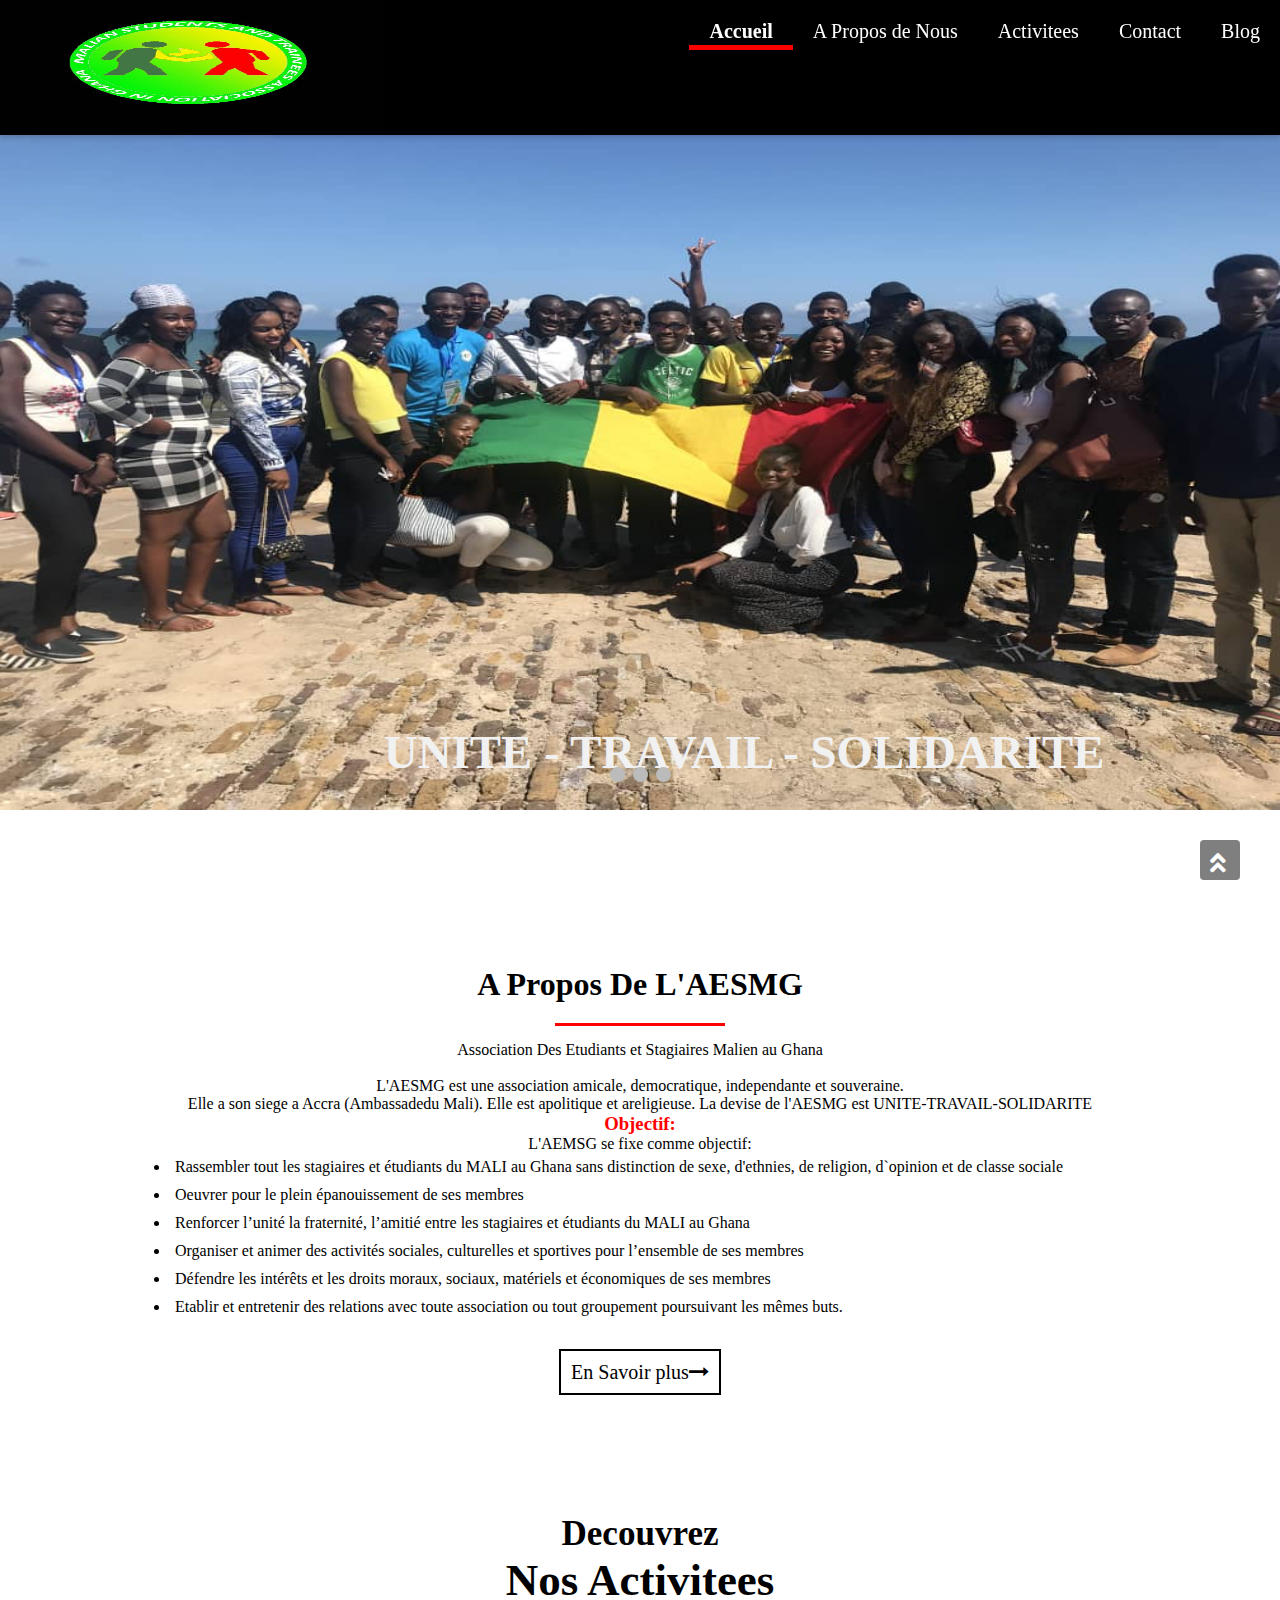
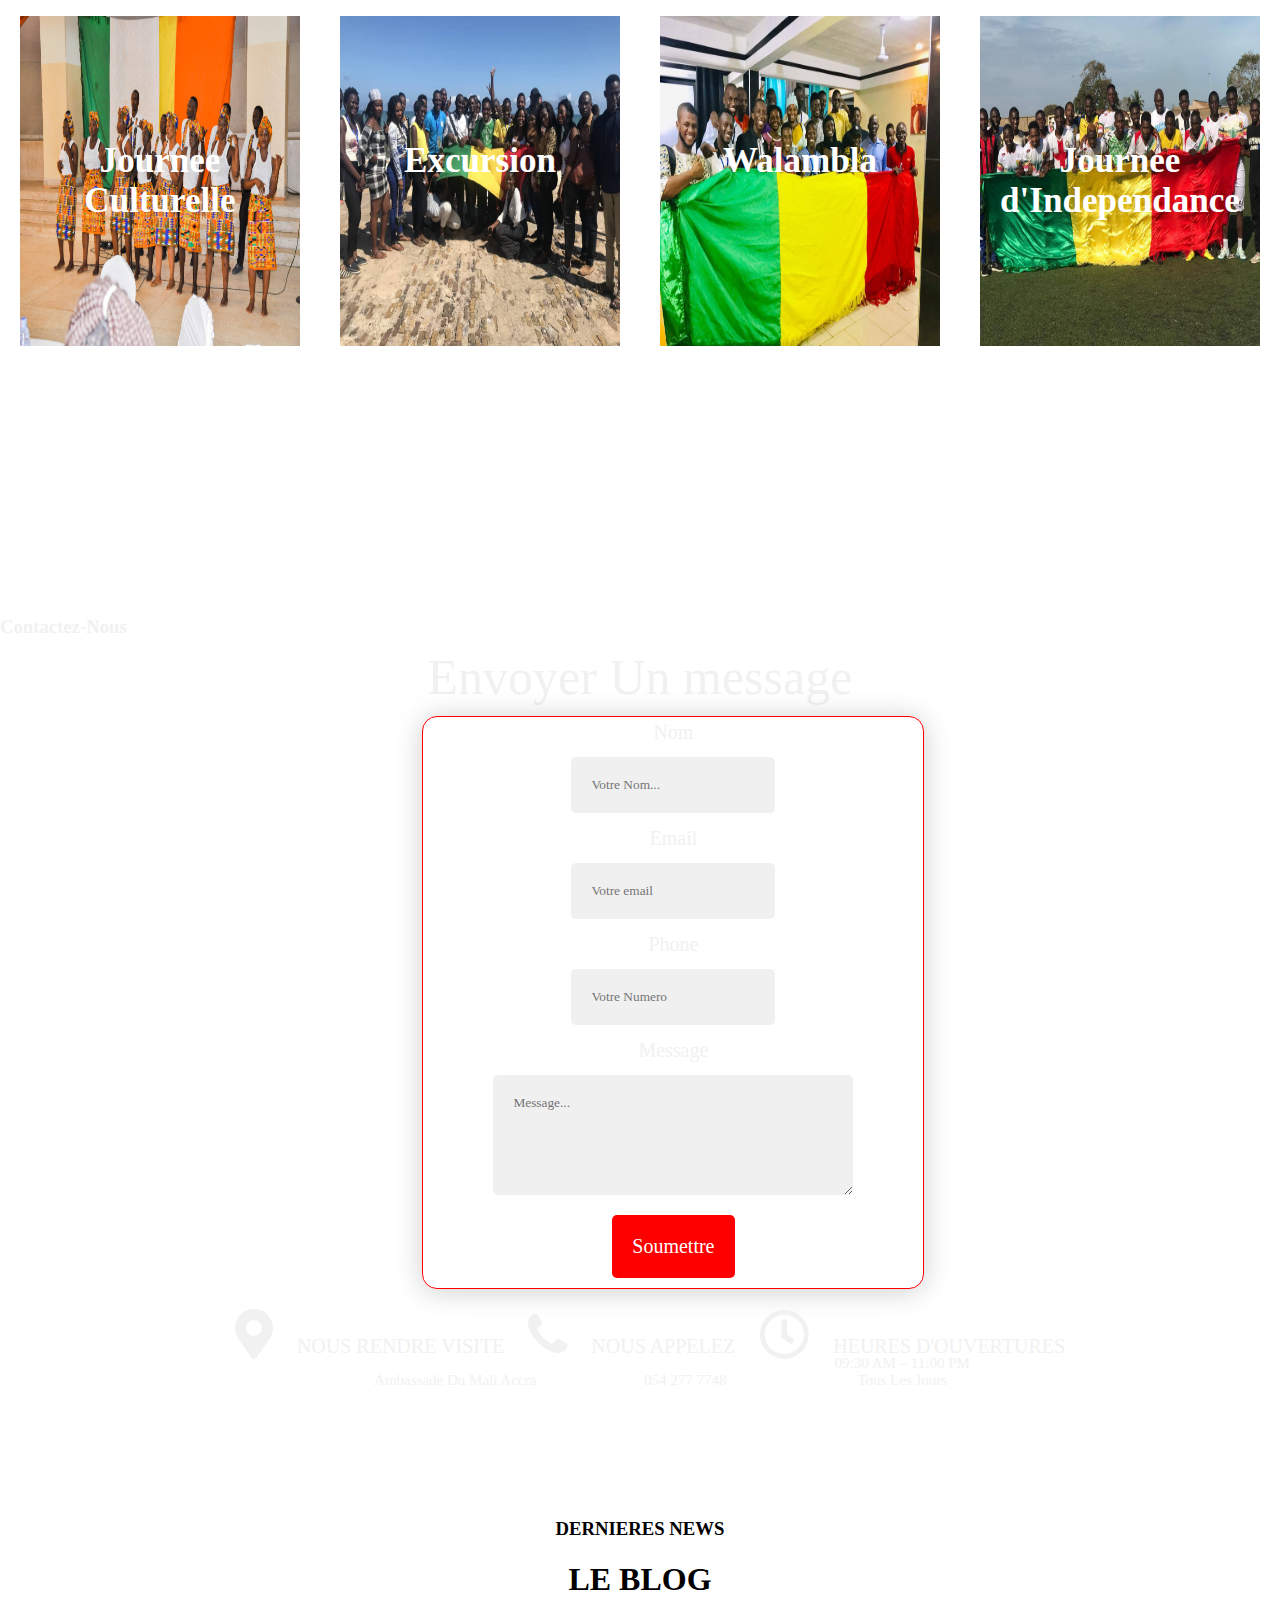
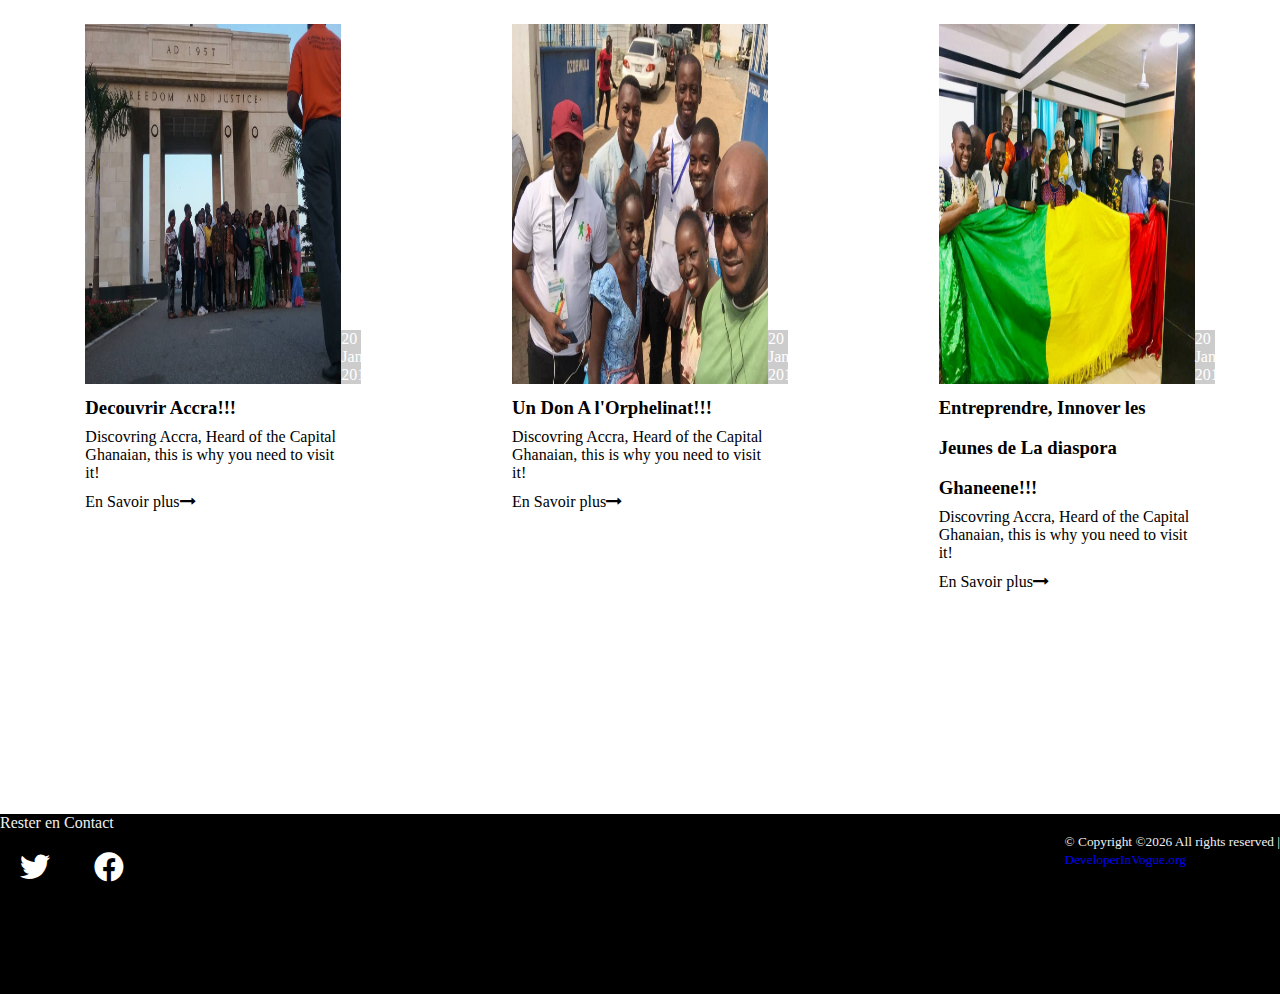
<file: index.html>
<!DOCTYPE html>
<html>
<head>
	<title>Home Page</title>
	<link rel="stylesheet" type="text/css" href="index.css">
	<link rel="stylesheet" href="https://use.fontawesome.com/releases/v5.6.3/css/all.css">
	<link href="https://stackpath.bootstrapcdn.com/font-awesome/4.7.0/css/font-awesome.min.css" rel="stylesheet">
	<meta name="viewport" content="width=device-width, initial-scale=1">
	
</head>
<body>
	<div class="homePage" id="home">
		<div class="header" id="myHeader">
			<img src="logo.jpg" style="width:30%; height: 15vh;">
			<div class="toggle"></div>	
			<nav class="navbar">
					<ul>
						<li><a href="#home" class="active">Accueil</a></li>
						<li><a href="#about">A Propos de Nous</a></li>
						<li><a href="#activity">Activitees</a></li>
						<li><a href="#contact">Contact</a></li>
						<li><a href="#blog">Blog</a></li>
					</ul>
				</nav>
				<div class="clearboth"></div>
		</div>

	<div class="container">
		<div class="slideshow-container">
			<div class="mySlides fade">
 				 <img src="2.jpg" style="width:100%; height: 75vh;">
 				 	<div class="text-image">
 				 		<h3>UNITE - TRAVAIL - SOLIDARITE</h3>
 				 	</div>
 			</div>
			<div class="mySlides fade">
 			<img src="10.jpg" style="width:100%; height: 75vh;">
 			<div class="text-image">
 				 	<h3>UNITE - TRAVAIL - SOLIDARITE</h3>
 				 </div>
 			</div>
			<div class="mySlides fade">
 			<img src="13.jpg" style="width:100%; height: 75vh;">
 			<div class="text-image">
 				 	<h3>UNITE - TRAVAIL - SOLIDARITE</h3>
 				 </div>
 			</div>
			<br>
			<div style="text-align:center; position: relative; bottom: 20vh">
 			 	<span class="dot"></span> 
 				<span class="dot"></span> 
 				<span class="dot"></span> 
				</div>
		</div>
	</div>
	<div class="aboutPage" id="about">
		<div class="container">
			<div id="myText">
				<h1>A Propos De  L'AESMG</h1>
				<p>Association Des Etudiants et Stagiaires Malien au Ghana</p>
				<br>
				<p>L'AESMG est une association amicale, democratique, independante et souveraine. <br>Elle a son siege a Accra (Ambassadedu Mali). Elle est apolitique et areligieuse. La devise de l'AESMG est UNITE-TRAVAIL-SOLIDARITE</p>
				<h3>Objectif:</h3>
				<p>L'AEMSG se fixe comme objectif:</p>
				<ul>
					<li> Rassembler tout les stagiaires et étudiants du MALI au Ghana sans distinction de sexe, d'ethnies, de religion, d`opinion et de classe sociale</li>
					<li>Oeuvrer pour le plein épanouissement de ses membres</li>
					<li>Renforcer l’unité la fraternité, l’amitié entre les stagiaires et étudiants du MALI au Ghana</li>
					<li>Organiser et animer des activités sociales, culturelles et sportives pour l’ensemble de ses membres</li>
					<li>Défendre les intérêts et les droits moraux, sociaux, matériels et économiques de ses membres</li>
					<li>Etablir et entretenir des relations avec toute association ou tout groupement poursuivant les mêmes buts.</li>
				</ul>		
		<a href="about.html" id="enSavoir">En Savoir plus<i class="fa fa-long-arrow-right"></i>
		</a>
	</div>	
</div>
</div>


	<div class="activityPage" id="activity">
		<div id="discovery">
			<h3>Decouvrez</h3>
				<h2>Nos Activitees</h2>	
		</div>
		<div class="container2">
		<div class="gallery">
			<img src="14.jpg" id="img1">
			<div class="text-block">
				<h3>Journee<br> Culturelle</h3>
			</div>
		</div>
		<div class="gallery">
			<img src="2.jpg" id="img2">
			<div class="text-block">
				<h3>Excursion</h3>
			</div>
		</div>
		<div class="gallery">
			<img src="10.jpg" id="img3">
			<div class="text-block">
				<h3>Walambla</h3>
			</div>
		</div>
		<div class="gallery">
			<img src="30.jpg" id="img4">
			<div class="text-block">
				<h3>Journee<br> d'Independance</h3>
			</div>
		</div>

	</div>

	<div class="contactPage" id="contact">
		<div class="container">
			<h3>Contactez-Nous</h3>
		<p style="text-align: center; font-size: 50px; margin: 10px;">Envoyer Un message</p>
	
		<div class="myForm">
			<div class="textblock">
				<span>Nom</span>
					<div class="inputblock">
						<span class="myInput"><input type="text" name="username" placeholder="Votre Nom..."></span>
					</div>
			</div>
			<div class="textblock">
				<span>Email</span>
					<div class="inputblock">
						<span class="myInput"><input type="email" name="usermail" placeholder="Votre email"></span>
					</div>
			</div>
			<div class="textblock">
				<span>Phone</span>
					<div class="inputblock">
						<span class="myInput"><input type="number" name="usernum" placeholder="Votre Numero"></span>
					</div>	
			</div>
			<div class="textblock">
				<span>Message</span>
				<div class="inputblock">
					<span><textarea placeholder="Message..."></textarea></span>
				</div>	
			</div>																
			<span><input type="submit" name="mysub" value="Soumettre"></span>
		</div>
		<div class="icons">
			<i class="fas fa-map-marker-alt"></i>
			<span>Nous Rendre Visite</span>
			<i class="fa fa-phone"></i>
			<span>Nous Appelez</span>
			<i class="far fa-clock"></i>
			<span>Heures D'Ouvertures</span>
			<ul>
				<li>Ambassade Du Mali Accra</li>
				<li>054 277 7748</li>
				<li>09:30 AM – 11:00 PM<br> Tous Les Jours</li>	
			</ul>	
		</div>
		
		</div>
		
	</div>

	<div class="blogPage" id="blog">
		<div class="content">
			<h3>Dernieres News</h3>
			<h1>Le Blog</h1>	
		</div>
	
		<div class="mycontainer">
		<div class="blog1">
			<img src="41.jpg">
			<span>20 Jan 2019</span>
			<div class="det">
				<h3><a href="blog.html">Decouvrir Accra!!!</a></h3>
				<p>Discovring Accra, Heard of the Capital Ghanaian, this is why you need to visit it!</p>
			<a href="blog.html" id="enSavoir">En Savoir plus<i class="fa fa-long-arrow-right m-l-10" aria-hidden="true"></i>
		</a>
			</div>
		</div>
		<div class="blog1">
			<img src="17.jpg">
			<span>20 Jan 2019</span>
			<div class="det">
				<h3><a href="blog.html"> Un Don A l'Orphelinat!!!</a></h3>
				<p>Discovring Accra, Heard of the Capital Ghanaian, this is why you need to visit it!</p>
				<a href="blog.html" id="enSavoir">En Savoir plus<i class="fa fa-long-arrow-right m-l-10" aria-hidden="true"></i>
		</a>
			</div>
		</div>
		<div class="blog1">
			<img src="11.jpg">
			<span>20 Jan 2019</span>
			<div class="det">
			<h3><a href="blog.html"> Entreprendre, Innover les Jeunes de La diaspora Ghaneene!!!</a></h3>
				<p>Discovring Accra, Heard of the Capital Ghanaian, this is why you need to visit it!</p>
				<a href="blog.html" id="enSavoir">En Savoir plus<i class="fa fa-long-arrow-right m-l-10" aria-hidden="true"></i>
		</a>
			</div>
		</div>
		</div>
		
	</div>
	<!-- Back to top -->
	<div class="btn-back" id="myBtn">
		<span class="symbol-btn-back-to-top">
			<i class="fas fa-angle-double-up" aria-hidden="true"></i>
		</span>
	</div>
	<div class="footerPage">
		<p>Rester en Contact</p>
		<a href="#"><i class="fab fa-twitter"></i></a>    
    	<a href="#"><i class="fab fa-facebook-f"></i></a> 
    	<div class="copyright">
    	<p><small>&copy; Copyright &copy;<script>document.write(new Date().getFullYear());</script> All rights reserved | <br><a href="developerinVogue.org" style="text-decoration: none;"> DeveloperInVogue.org</a></span>	
    	</div>
    	
	</div>

</div>








<script src="https://ajax.googleapis.com/ajax/libs/jquery/3.2.1/jquery.min.js"></script>
<script type="text/javascript" src="index.js"></script>
<script type="text/javascript">
	$(document).ready(function(){
		$('.toggle').click(function(){
			$('nav').toggleClass('active');
		})
	})
</script>
</body>
</html>
</file>
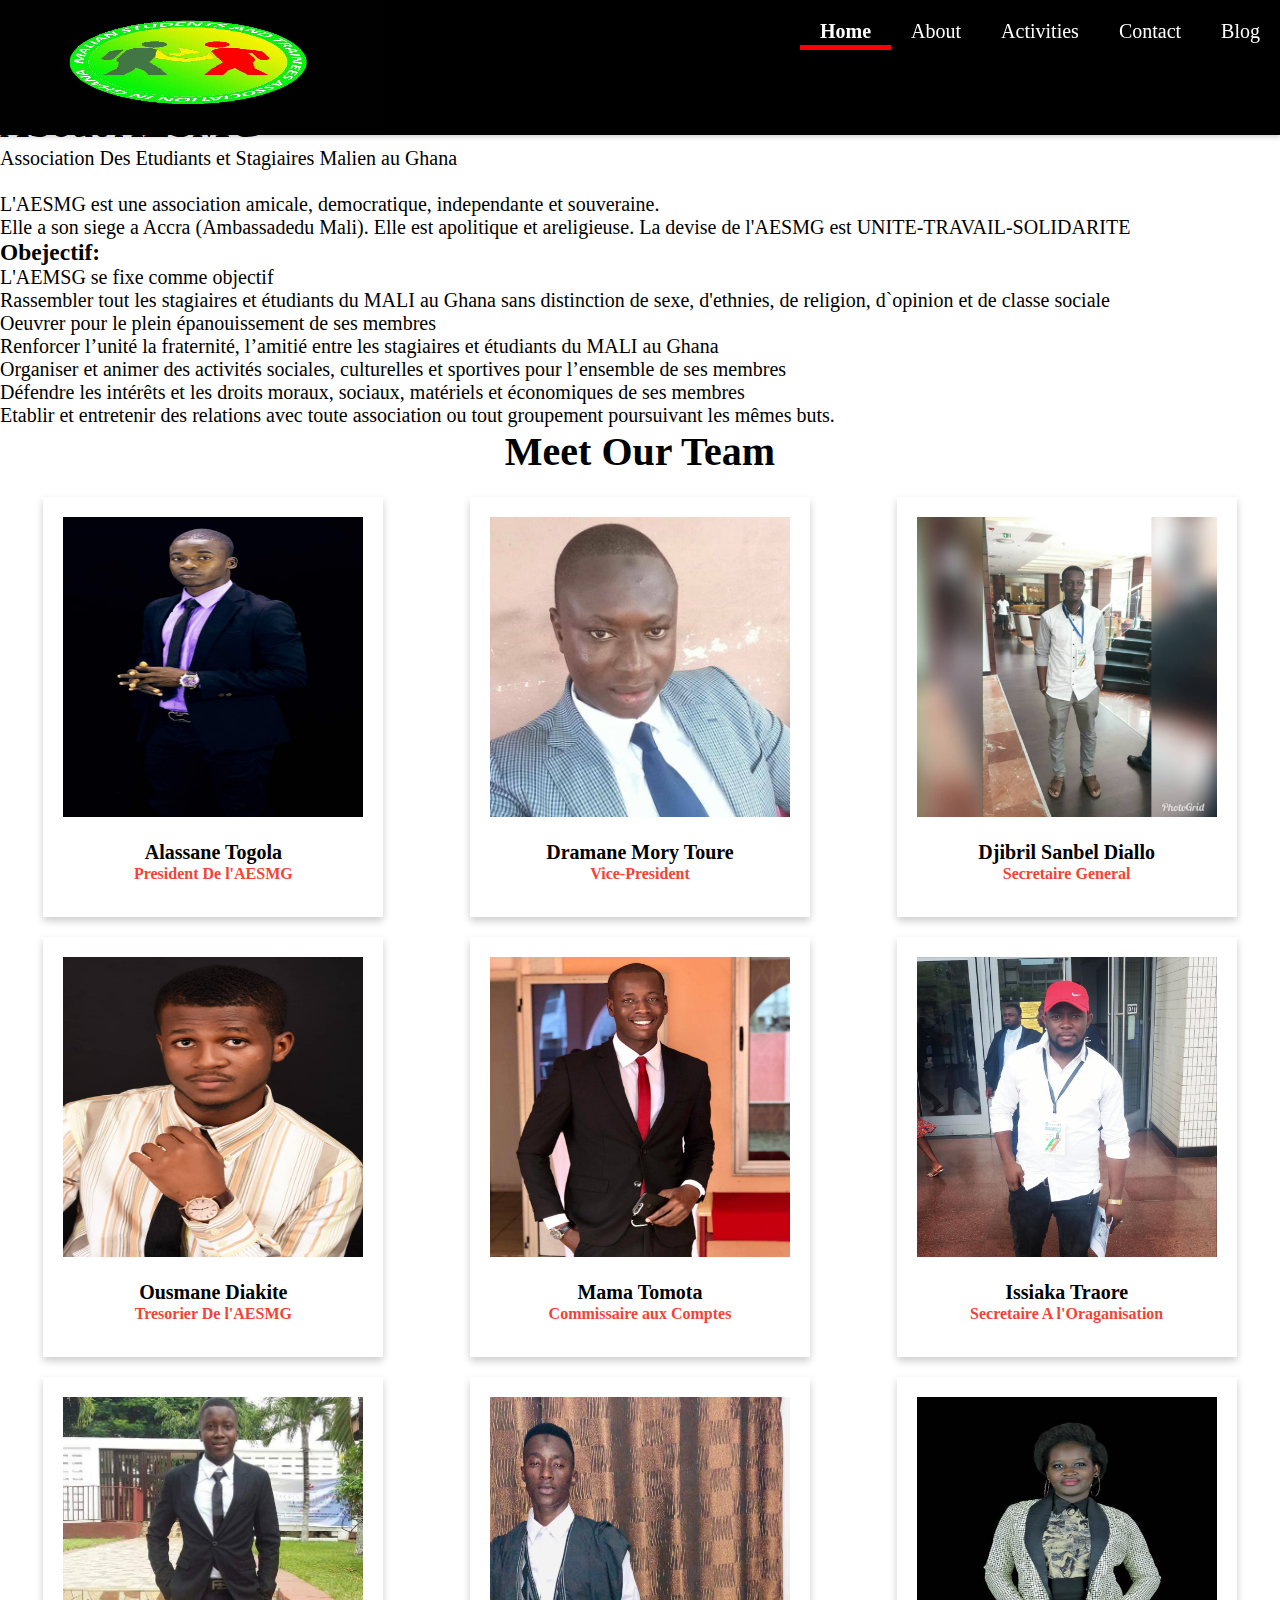
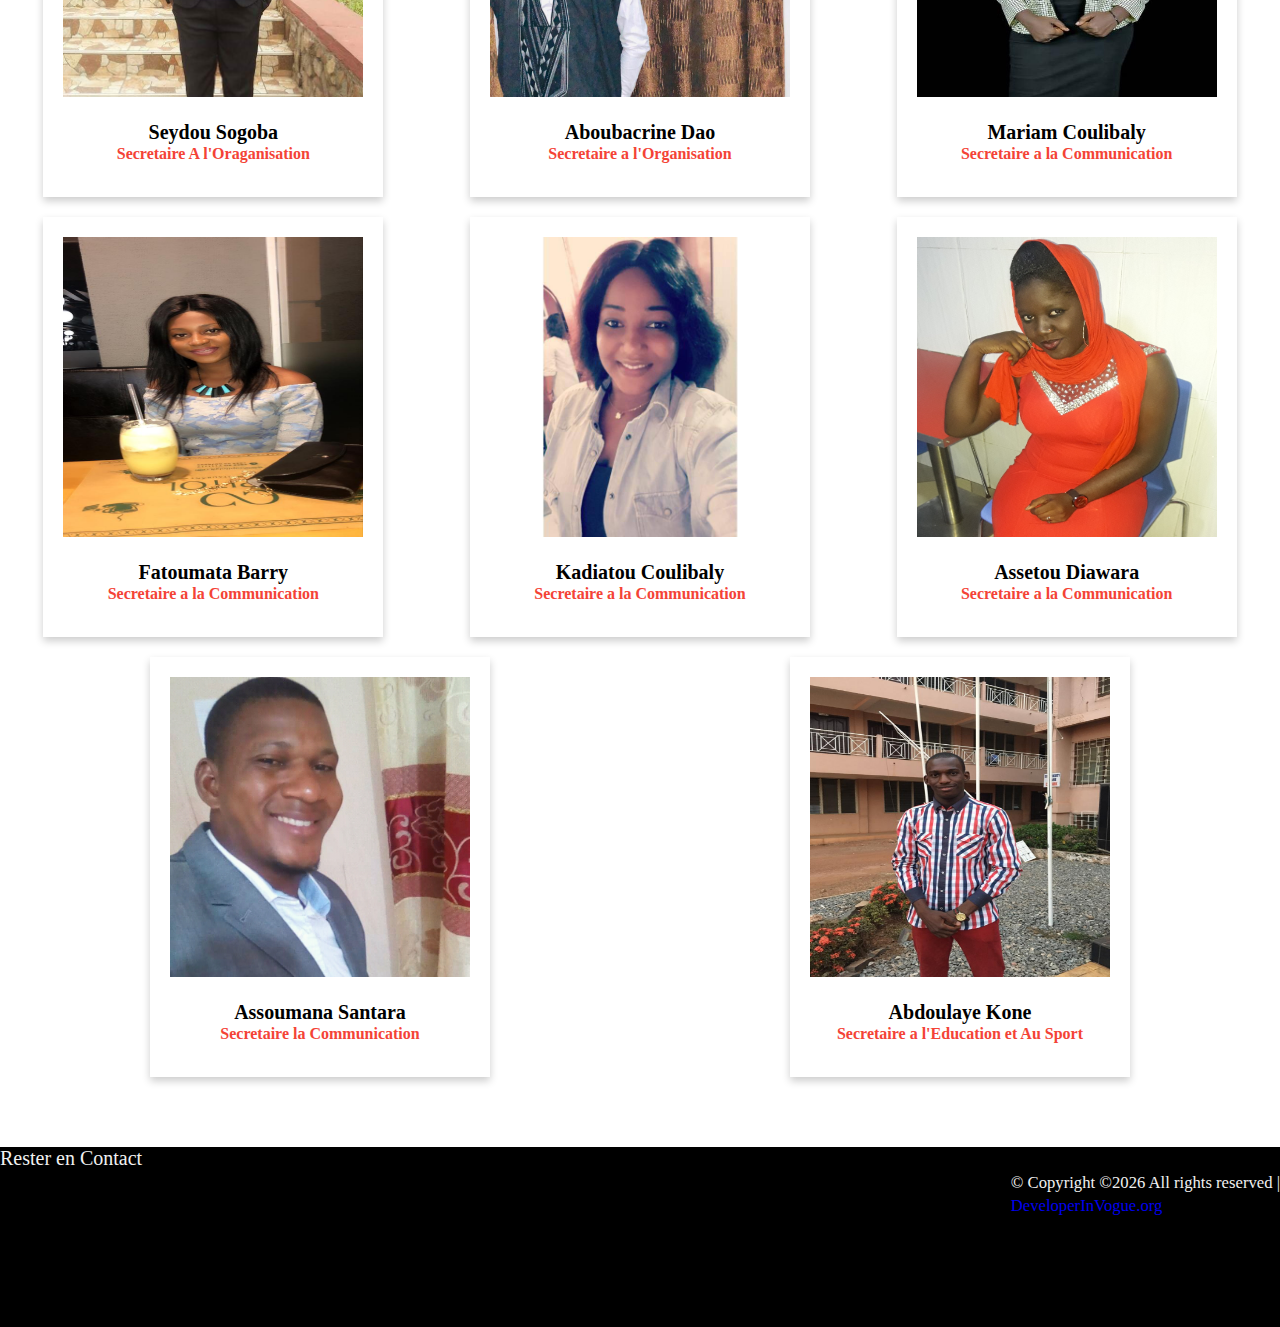
<file: about.html>
<!DOCTYPE html>
<html>
<head>
	<title>About AESMG</title>
	<meta name="viewport" content="width=device-width, initial-scale=1, minimum-scale=1, maximum-scale=1">
	
	
	<link rel="stylesheet" type="text/css" href="about.css">
	
</head>
<body>
<div class="header" id="myHeader">
			<img src="logo.jpg" style="width:30%; height: 15vh;">
			<div class="toggle"></div>
				
			<nav class="navbar">
					<ul>
						<li><a href="index.html" class="active">Home</a></li>
						<li><a href="#about">About</a></li>
						<li><a href="index.html">Activities</a></li>
						<li><a href="index.html">Contact</a></li>
						<li><a href="blog.html">Blog</a></li>
					</ul>
				</nav>
				<div class="clearboth"></div>
		</div>
		<div class="container">
			<div id="myText">
		<h1>About AESMG</h1>
		<p>Association Des Etudiants et Stagiaires Malien au Ghana</p>
		<br>
		<p>L'AESMG est une association amicale, democratique, independante et souveraine. <br>Elle a son siege a Accra (Ambassadedu Mali). Elle est apolitique et areligieuse. La devise de l'AESMG est UNITE-TRAVAIL-SOLIDARITE</p>
		<h3>Obejectif:</h3>
		<p>L'AEMSG se fixe comme objectif</p>
		<li> Rassembler tout les stagiaires et étudiants du MALI au Ghana sans distinction de sexe, d'ethnies, de religion, d`opinion et de classe sociale</li>
		<li>Oeuvrer pour le plein épanouissement de ses membres</li>
		<li>Renforcer l’unité la fraternité, l’amitié entre les stagiaires et étudiants du MALI au Ghana</li>
		<li>Organiser et animer des activités sociales, culturelles et sportives pour l’ensemble de ses membres</li>
		<li>Défendre les intérêts et les droits moraux, sociaux, matériels et économiques de ses membres</li>
		<li>Etablir et entretenir des relations avec toute association ou tout groupement poursuivant les mêmes buts.</li>
	</div>	

		<!-- Swiper -->
    <div class="section">
        <h3>Meet Our Team</h3>
      <div class="swiper-container">
    

            
        <div class="swiper-slide">
        
          <img src="presi.jpg" >
      
        <div class="details">
          <h3>Alassane Togola<br><span>President De l'AESMG</span></h3>
        </div>
      </div>
      <div class="swiper-slide">
        
          <img src="m1.jpg">
        
        <div class="details">
          <h3>Dramane Mory Toure<br><span>Vice-President</span></h3>
        </div>
      </div>
                
        <div class="swiper-slide">
            
              <img src="m13.jpg">
            
                <div class="details">
                    <h3>Djibril Sanbel Diallo<br><span>Secretaire General</span></h3>
                 </div>
        </div>

      <div class="swiper-slide">
        
          <img src="m2.jpg">
        
        <div class="details">
          <h3>Ousmane Diakite<br><span>Tresorier De l'AESMG</span></h3>
        </div>
      </div>

      <div class="swiper-slide">
        
          <img src="m3.jpg">
        
        <div class="details">
          <h3>Mama Tomota<br><span>Commissaire aux Comptes</span></h3>
        </div>
      </div>

      <div class="swiper-slide">
        
          <img src="m4.jpg">
        
        <div class="details">
          <h3>Issiaka Traore<br><span>Secretaire A l'Oraganisation</span></h3>
        </div>
      </div>
            <div class="swiper-slide">
        
          <img src="m5.jpg">
        
        <div class="details">
          <h3>Seydou Sogoba<br><span>Secretaire A l'Oraganisation</span></h3>
        </div>
      </div>
    
      <div class="swiper-slide">
        
          <img src="m6.jpg">
        
        <div class="details">
          <h3>Aboubacrine Dao<br><span>Secretaire a l'Organisation</span></h3>
        </div>
      </div>

      <div class="swiper-slide">
        
          <img src="m7.jpg">
        
        <div class="details">
          <h3>Mariam Coulibaly<br><span>Secretaire a la Communication</span></h3>
        </div>
      </div>
      <div class="swiper-slide">
        
          <img src="m8.jpg">
        
        <div class="details">
          <h3>Fatoumata Barry<br><span>Secretaire a la Communication</span></h3>
        </div>
      </div>
        
      <div class="swiper-slide">
        
          <img src="m9.jpg">
        
        <div class="details">
          <h3>Kadiatou Coulibaly<br><span>Secretaire a la Communication</span></h3>
        </div>
      </div>
      <div class="swiper-slide">
        
          <img src="m10.jpg">
        
        <div class="details">
          <h3>Assetou Diawara<br><span>Secretaire a la Communication</span></h3>
        </div>
      </div>

          <div class="swiper-slide">
        
          <img src="m12.jpg">
        
        <div class="details">
          <h3>Assoumana Santara<br><span>Secretaire la Communication</span></h3>
        </div>
      </div>

      <div class="swiper-slide">
       
          <img src="m11.jpg">
        
        <div class="details">
          <h3>Abdoulaye Kone<br><span>Secretaire a l'Education et Au Sport</span></h3>
        </div>
      </div>



    </div>
    </div>
 


    <div class="footerPage">
    <p>Rester en Contact</p>
    <a href="#"><i class="fab fa-twitter"></i></a>    
      <a href="#"><i class="fab fa-facebook-f"></i></a> 
      <div class="copyright">
      <p><small>&copy; Copyright &copy;<script>document.write(new Date().getFullYear());</script> All rights reserved | <br><a href="developerinVogue.org" style="text-decoration: none;"> DeveloperInVogue.org</a></span>  
      </div>
      
  </div>


</body>
</html>
</file>
<file: index.css>
*{
	margin: 0px;
	padding: 0px;
	font-family: cambria;
}
.homePage, .contactPage, .aboutPage, .blogPage, .activityPage, .footerPage{
  position: relative;
  background-attachment: fixed;
  background-position: center;
  background-repeat: no-repeat;
  background-size: cover;
  
}
.homePage{
	min-height: 400px;
}
.aboutPage{
	top: 20vh;
}
.contactPage{
	top: 20vh;
}
.blogPage{
	top: 20vh;
}
.activityPage{
	top: 20vh;
}
.footerPage{
	top: 20vh;
}

.header{
	width: 100%;
	max-height: 20vh;
	background-color: #000;
	position: fixed;
	top: 0;
	z-index: 100;
	box-sizing: border-box;
	box-shadow: 0 2px 5px rgba(0,0,0,.2);

}
.header img{
	width: 50px;
	box-sizing: border-box;
	float: left;
}
nav {
	float: right;
}
nav ul{
	list-style: none;
	margin: 0;
	padding: 0;
	display: flex;
}
nav ul li
{
	list-style: none;
}
nav ul li a{
	display: block;
	margin: 10px 0;
	padding:  10px 20px;
	text-decoration: none;
	color: white;
	font-size: 20px;

  	
}

nav ul li a:hover, nav ul li a.active {
border-bottom: 5px solid red;
font-weight: bold;
padding-bottom: 2px;
transition: 0.5s;
}
@media (max-width: 1200px)
{
	header
	{
		margin: 20px;
	}
}
@media(max-width: 700px){
	.toggle{
		display: block;
		width: 40px;
		height: 40px;
		float: right;
		background: black;
		cursor: pointer;
		text-align: center;
		font-size: 30px;
		color: white;
	}
	.toggle:before
	{
		content: '\f0c9';
		font-family: fontAwesome;
		line-height: 40px;

	}
	nav
	{
		display: none;
	}
		.toggle.active:before
	{
		content: '\f00d';
		font-family: fontAwesome;
		line-height: 40px;

	}
	
	nav.active{
		display: block;
		width: 100%;
	}
	nav.active ul{
		display: block;
		background: black;
	}
	nav.active ul li{
		margin: 0;
	}
	nav.active ul li a{
	margin: 0;
	}
}
.slideshow-container{
	position: relative;
	top: 15vh;

	
}
.slideshow-container .text-image{
	position: absolute;
	bottom: 10%;
	font-size: 40px;
	left: 30%;
	color: #f1f1f1;
}



/* The dots/bullets/indicators */
.dot {
  height: 15px;
  width: 15px;
  margin: 0 2px;
  background-color: #bbb;
  border-radius: 50%;
  display: inline-block;
  position: relative;
  top: 115px;
  transition: background-color 0.6s ease;
  
}
/*Customizing The About Page*/
.aboutPage{
	padding-bottom: 50px;
	padding-top: 50px;

}
#myText{
	padding: 20px;
	text-align: center;
}
#myText h1{
	text-align: center;
	color: black !important;
	padding-bottom: 10px;
}
#myText h1::after{
	content: '';
	background: red;
	display: block;
	height: 3px;
	width: 170px;
	margin: 20px auto 5px;
}
#myText ul li{
	text-align: left;
	padding: 5px;
	margin-left: 150px;
}
#myText h3{
	color: red;
	font-weight: bold;
}
#myText #enSavoir{
	position: relative;
	top: 40px;	
	text-decoration: none;
	font-size: 20px;
	color: black;
	padding: 10px;
	border: 2px solid #000;
	
}
#myText #enSavoir:hover{
	background: red;
	color: #fff;
	border: none;
}

/*Customizing the Activities*/
.activityPage{
	padding-top: 100px;
	min-height: 400px;
}
#discovery{
	text-align: center;
	font-size: 30px;

}
.container2{
	width: 100%;
	height: 100%;
	display: flex;
	justify-content: space-around;
	flex-wrap: wrap;
}

.gallery img{
	top: 20%;
	left: 15%;
	box-sizing: border-box;
	width: 300px;
	height: 350px;
	margin: 0;
	padding: 10px; 
	display: flex;
	transition: all 0.8s;
}
.gallery .text-block
{
	display: block;
	box-sizing: border-box;
	position: relative;
	bottom: 50%;
	color: white;
	font-size: 30px;
	text-align: center;
}

.gallery img:hover{
	transform: scale(1.1);
	
}




/*Customizing Contact Page*/
.contactPage{
	min-height: 400px;
	background-image: linear-gradient(rgba(0,0,0,.5), rgba(0,0,0,.5)), url('9.jpg');
	background-attachment: fixed;
  	background-position: center;
  	background-repeat: no-repeat;
  	background-size: cover;
  	color: #f1f1f1;
}

.myForm{
	display: block;
	border: 1px solid red;
	width: 500px;
	border-radius: 15px;
	text-align: center;
	position: relative;
	left: 33vw;
	line-height: 30px;
	background: rgba(255,255,255,.2);
	box-shadow: 0 2px 28px 0 rgba(0, 0, 0, 0.2);

}

.myForm span .myInput{
	display: flex;
	justify-content: space-around;
	flex-flow: row wrap;
}
.myForm .textblock span{
	font-size: 20px;
	display: flex;
	justify-content: space-around;
	flex-flow: row wrap;
	color: #f1f1f1;
}

input{
	border: 0;
	border-radius: 5px;
  	padding: 20px;
  	margin: 10px;
  	background-color: #f0f0f0;
}
textarea{
	border: 0;
	border-radius: 5px;
	width: 25vw;
 	height: 80px;
  	padding: 20px;
  	margin: 10px;
  	background-color: #f0f0f0;
}
input[type ="submit"]{
	background-color: red;
	color: white;
	position: relative;
	font-size: 20px;
}

input[type ="submit"]:hover{
	background-color: white;
	color: red;
}
.icons{
	position: relative;
	text-align: center;

}
.icons i{
	text-align: center;
	font-size: 50px;
	display: inline-grid;
	padding: 20px;
	transition: 0.5s;
}
.icons i:hover{
	transform: translateY(-20px) scale(.5);
}
.icons span{
	text-align: center;
	font-size: 20px;
	text-transform: uppercase;
}
.icons ul li{
	display: inline-block;
	list-style: none;
	padding: 20px;
	font-size: 15px;
	position: relative;
	bottom: 5vh;
	text-align: center;
	margin-left: 5vw;
}
/*Customizing the Blog*/
.blogPage{
	min-height: 600px;
	padding-top: 50px;
	padding-bottom: 50px;

}
.content{
	text-align: center;
	text-transform: uppercase;
	line-height: 50px;
	overflow: hidden;
}
.blog1{
	position: relative;
	width: 20vw;
	height: 80vh;
	padding: 20px;
	overflow: hidden;
	
}
.blog1 img{
	width: 100%;
	height: 50%;
	transition: all 0.8s;
}
.blog1 img:hover{
	transform: scale(1.1);
}
.blog1 span{
	background: rgba(0,0,0,.2);
	color: white;
	position: absolute;
	bottom: 50%;
}
.det a{
	text-decoration: none;
	color: black;
	line-height: 40px;
}
.mycontainer{
	width: 100%;
	height: 100%;
	display: flex;
	justify-content: space-around;
	flex-wrap: wrap;
}
/*Back to top */
.btn-back {
  position: fixed;
  width: 40px;
  height: 40px;
  bottom: 20px;
  right: 40px;
  background-color: black;
  opacity: 0.5;
  justify-content: center;
  align-items: center;
  border-radius: 4px;
  transition: all 0.4s;
  -webkit-transition: all 0.4s;
  -o-transition: all 0.4s;
  -moz-transition: all 0.4s;
}

.fa-angle-double-up {
  font-size: 25px;
  color: white;
  padding: 10px;
  line-height: 10em;
}

.btn-back:hover {
  opacity: 1;
  cursor: pointer;
}

@media (max-width: 500px) {
  .btn-back {
    bottom: 15px;
    right: 15px;
  }
}
/*Customizing the footer*/
.footerPage{
	background: black;
    color: #f1f1f1;
    padding: 0;
    margin: 0;
    height: 20vh;
    width: 100%;
   
}
a .fab{
	text-decoration: none;
	padding: 20px;
	color: white;
}
.fab{
	font-size: 30px;

}
.copyright{
	float: right;
}

/*==============================================================================
[Resposiveness]
==============================================================================*/
@media(max-width: 700px){

	.slideshow-container .text-image{
	position: absolute;
	bottom: 10%;
	font-size: 40px;
	left: 15%;
	color: #f1f1f1;
}

	#myText ul li{
	text-align: left;
	padding: 5px;
	margin-left: 10px;
}

	.myForm{
		position: relative;
		left: 10px;
		width: 350px;

		}
		.icons i{
	text-align: center;
	font-size: 30px;
	display: grid;
	padding: 10px;
	transition: 0.5s;
		}
		.icons ul{
		display: none;
	}
	.det a{
	text-decoration: none;
	color: black;
	line-height: 10px;
	}
}
</file>
<file: about.css>
*{
	margin: 0px;
	padding: 0px;
	font-family: cambria;
}
.header{
	width: 100%;
	max-height: 20vh;
	background-color: black;
	position: fixed;
	top: 0;
	z-index: 100;
	box-sizing: border-box;
	box-shadow: 0 2px 5px rgba(0,0,0,.2);

}
.header img{

	max-width: 1200px;
	box-sizing: border-box;
	float: left;
}
nav {
	float: right;
}
.clearboth{
	clear: both;
}
nav ul{
	list-style: none;
	margin: 0;
	padding: 0;
	display: flex;
}
nav ul li
{
	list-style: none;
}
nav ul li a{
	display: block;
	margin: 10px 0;
	padding:  10px 20px;
	text-decoration: none;
	color: white;
	font-size: 20px;

  	
}

nav ul li a:hover, nav ul li a.active {
border-bottom: 5px solid red;
font-weight: bold;
padding-bottom: 2px;
transition: 0.5s;
}
@media (max-width: 1200px)
{
	header
	{
		margin: 20px;
	}
}
@media(max-width: 768px){
	.toggle{
		display: block;
		width: 40px;
		height: 40px;
		float: right;
		background: black;
		cursor: pointer;
		text-align: center;
		font-size: 30px;
		color: white;
	}
	.toggle:before
	{
		content: '\f0c9';
		font-family: fontAwesome;
		line-height: 40px;

	}
		.toggle.active:before
	{
		content: '\f00d';
		font-family: fontAwesome;
		line-height: 40px;

	}

	nav
	{
		display: none;
	}
	nav.active{
		display: block;
		width: 100%;
	}
	nav.active ul{
		display: block;
		background: black;
	}
	nav.active ul li{
		margin: 0;
	}
	nav.active ul li a{
	margin: 0;
	}
}

body {
      background: #fff;
      font-family: Helvetica Neue, Helvetica, Arial, sans-serif;
      font-size: 20px;
      color:#000;
      margin: 0;
      padding: 0;
    }
    .container{
    	margin-top: 100px;
    }
    .section h3{
    	font-size: 40px;
    	line-height: 50px;
    	text-align: center;
    }
    .swiper-container {
      width: 100%;
      padding-top: 20px;
      padding-bottom: 50px;
      display: inline-flex;
      justify-content: space-around;
      flex-flow: row wrap;
    }

    .swiper-slide {

      width: 300px;
      height: 380px;
      padding: 20px;
      margin-bottom: 20px;
      box-shadow: 0 4px 8px 0 rgba(0, 0, 0, 0.2);


    }
    .swiper-slide img{
    	width: 100%;
    	height: 300px;
    	overflow: hidden;
    }
    .swiper-slide .imgBx img{
    	width: 100%;
    }
    .swiper-slide .details{
    	box-sizing: border-box;
    	font-size: 20px;
    	padding: 20px;
    }
    .swiper-slide .details h3{
    	margin: 0;
    	padding: 0;
    	font-size: 20px;
    	text-align: center;
    	line-height: 20px;
    }
    .swiper-slide .details h3 span{
    	font-size: 16px;
    	color: #f44336;
    }


    /*Customizing the footer*/
.footerPage{
	background: black;
    color: #f1f1f1;
    padding: 0;
    margin: 0;
    height: 20vh;
    width: 100%;
   
}
a .fab{
	text-decoration: none;
	padding: 20px;
	color: white;
}
.fab{
	font-size: 30px;

}
.copyright{
	float: right;
}
</file>
